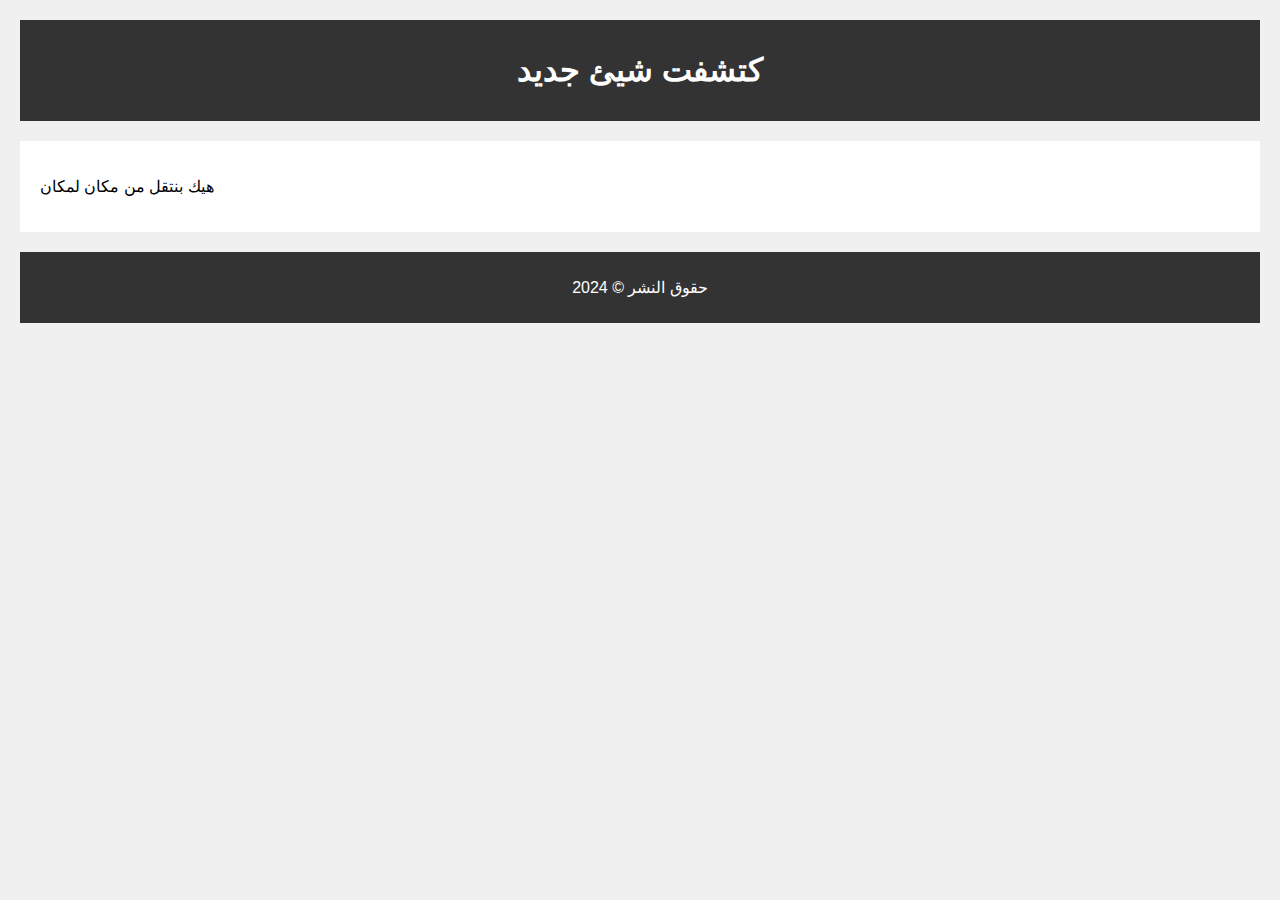
<file: about.html>
<!DOCTYPE html>
<html lang="ar">
<head>
    <meta charset="UTF-8">
    <title>موقعي الأول</title>
    <style>
        body {
            font-family: Arial, sans-serif;
            background-color: #f0f0f0;
            margin: 0;
            padding: 20px;
        }
        header, footer {
            background-color: #333;
            color: white;
            text-align: center;
            padding: 10px 0;
        }
        main {
            background-color: white;
            padding: 20px;
            margin: 20px 0;
        }
    </style>
</head>
<body>
    <header>
        <h1>كتشفت شيئ جديد</h1>
    </header>
    <main>
        <p>هيك بنتقل من مكان لمكان</p>
    </main>
    <footer>
        <p>حقوق النشر © 2024</p>
    </footer>
</body>
</html>
</file>
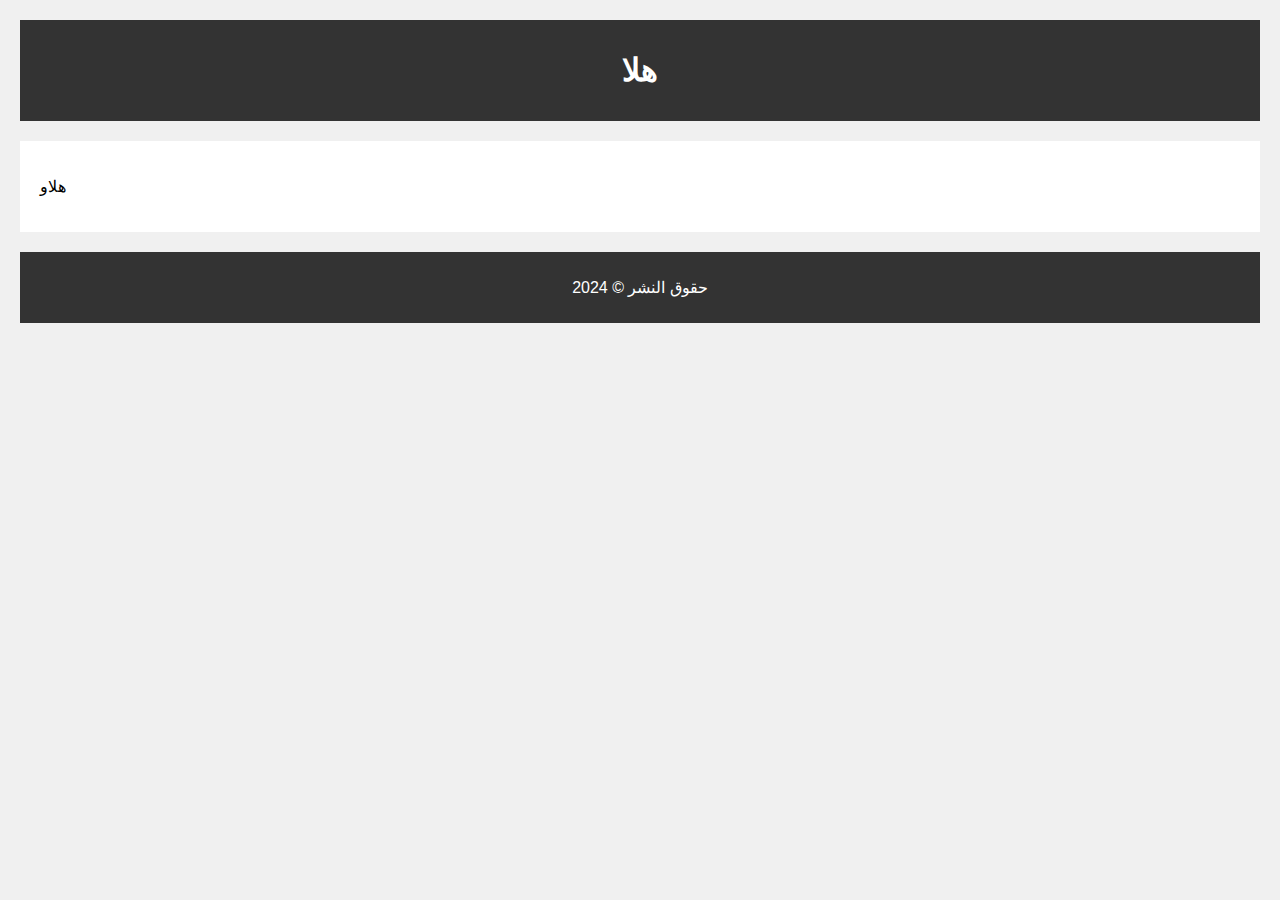
<file: contact.html>
<!DOCTYPE html>
<html lang="ar">
<head>
    <meta charset="UTF-8">
    <title>موقعي الأول</title>
    <style>
        body {
            font-family: Arial, sans-serif;
            background-color: #f0f0f0;
            margin: 0;
            padding: 20px;
        }
        header, footer {
            background-color: #333;
            color: white;
            text-align: center;
            padding: 10px 0;
        }
        main {
            background-color: white;
            padding: 20px;
            margin: 20px 0;
        }
    </style>
</head>
<body>
    <header>
        <h1>هلا</h1>
    </header>
    <main>
        <p>هلاو</p>
    </main>
    <footer>
        <p>حقوق النشر © 2024</p>
    </footer>
</body>
</html>
</file>
